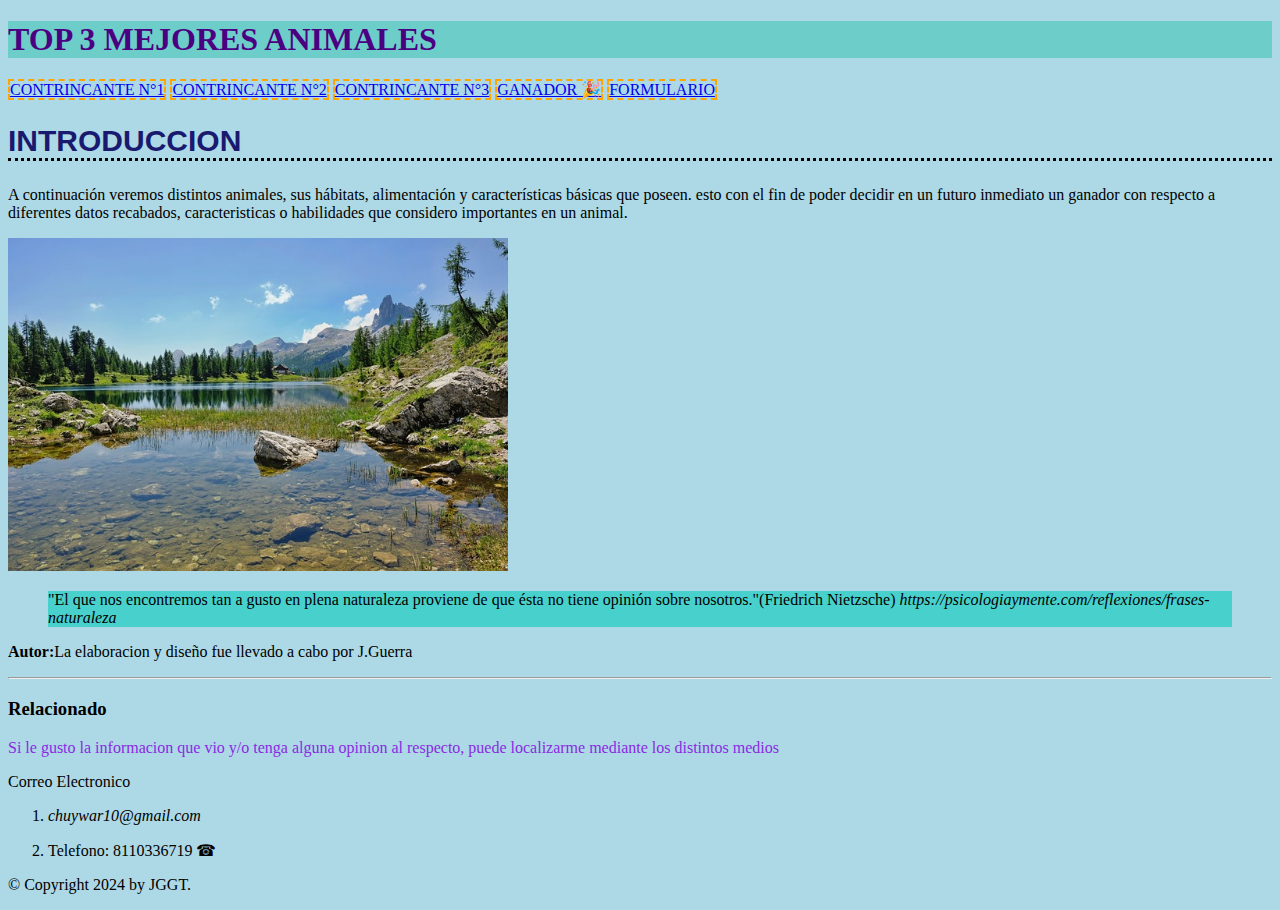
<file: index.html>
<!DOCTYPE html>
<html lang="en">
<head>
    <meta charset="UTF-8">
    <meta name="viewport" content="width=device-width, initial-scale=1.0">
    <title>proyecto</title>
    <link rel="stylesheet" href="estilo.css">
</head>
<body>
    <header><h1 id="encabezado">TOP 3 MEJORES ANIMALES</h1></header> <!-- INTRODUCCION y LINKs -->
    <nav>
        <a href="cand1.html">CONTRINCANTE N°1</a>
        <a href="cand2.html">CONTRINCANTE N°2</a>
        <a href="cand3.html">CONTRINCANTE N°3</a>
        <a href="resul.html">GANADOR 🎉</a>
        <a href="form.html" target="_blank" rel="noopener noreferrer">FORMULARIO</a>
    </nav>
    <main>
        <article>
            <h2>INTRODUCCION</h2>
            <p class="inicio">A continuación veremos distintos animales, sus hábitats, alimentación y características básicas que poseen. esto con el fin de poder decidir en un futuro inmediato un ganador con respecto a diferentes datos recabados, caracteristicas o habilidades que considero importantes en un animal.</p>
            <img src="imagenes/lago.jpg" alt="Lago" sizes="" width="500px" srcset="">
            
            <blockquote class="cita">"El que nos encontremos tan a gusto en plena naturaleza proviene de que ésta no tiene opinión sobre nosotros."(Friedrich Nietzsche) <cite>https://psicologiaymente.com/reflexiones/frases-naturaleza</cite></blockquote>
            <p><strong>Autor:</strong><span>La elaboracion y diseño fue llevado a cabo por J.Guerra</span></p>
        </article>
    </main>
    <aside>
        <hr>
        <h3>Relacionado</h3> 
        <p lang="es" class="extra">Si le gusto la informacion que vio y/o tenga alguna opinion al respecto, puede localizarme mediante los distintos medios</p>
    </aside>
    <footer>
        <p>Correo Electronico</p>
        <ol>
            <li><address>chuywar10@gmail.com</address></li>
            <li><p>Telefono: 8110336719 &phone;</p></li>
        </ol>
        <p>&copy; Copyright 2024 by JGGT.</p>
    </footer>
</body>
</html>
</file>
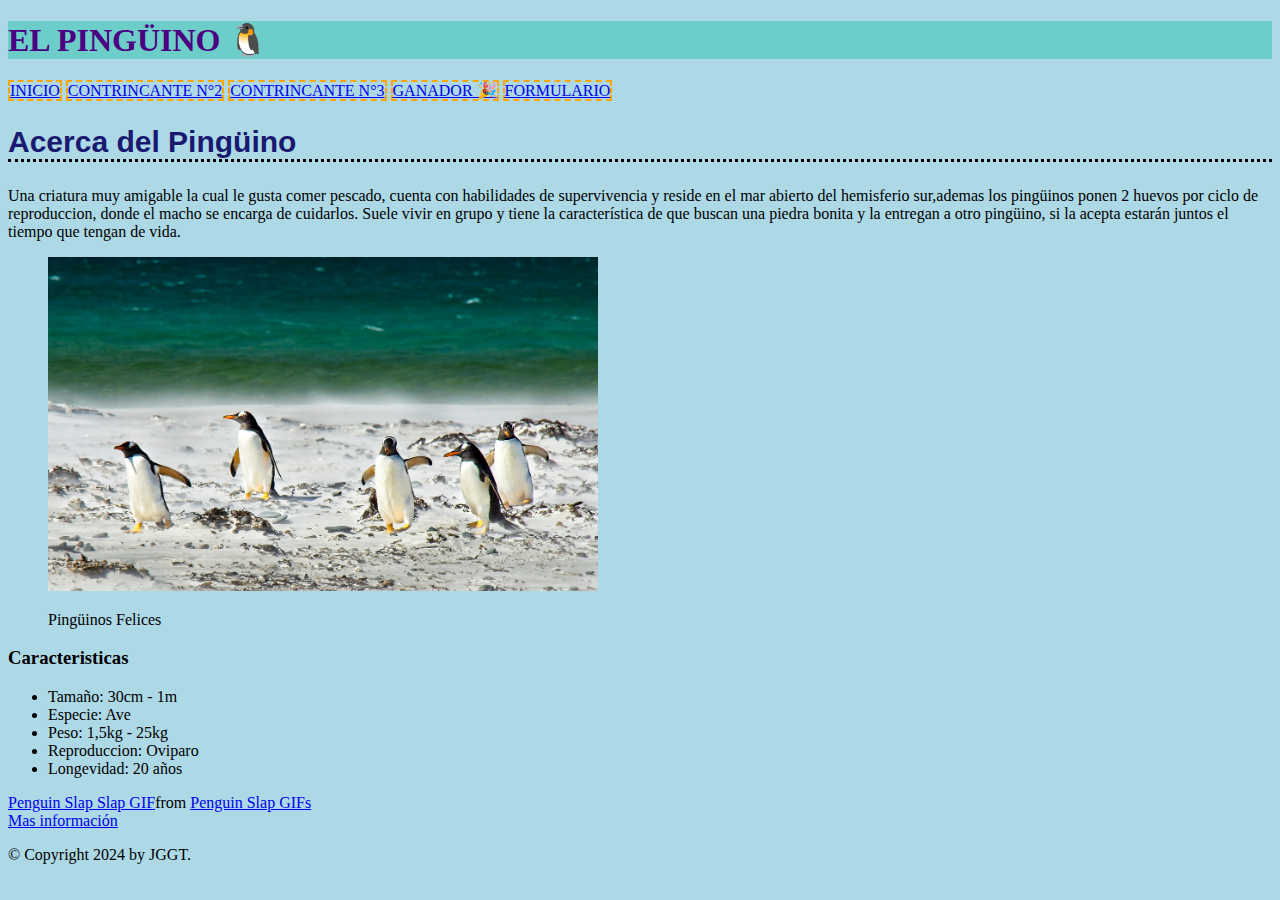
<file: cand1.html>
<!DOCTYPE html>
<html lang="en">
<head>
    <meta charset="UTF-8">
    <meta name="viewport" content="width=device-width, initial-scale=1.0">
    <title>CANDIDATO N°1</title>
    <link rel="stylesheet" href="estilo.css">
</head>

<body>
    <header><h1 id="encabezado">EL PINGÜINO 🐧</h1></header>
    <nav>
        <a href="index.html">INICIO</a>
        <a href="cand2.html">CONTRINCANTE N°2</a>
        <a href="cand3.html">CONTRINCANTE N°3</a>
        <a href="resul.html">GANADOR 🎉</a>
        <a href="form.html" target="_blank" rel="noopener noreferrer">FORMULARIO</a>
    </nav>
    <main>
        <article>
            <h2>Acerca del Pingüino</h2>
            <p>Una criatura muy amigable la cual le gusta comer pescado, cuenta con habilidades de supervivencia y reside en el mar abierto del hemisferio sur,ademas los pingüinos ponen 2 huevos por ciclo de reproduccion, donde el macho se encarga de cuidarlos.
            Suele vivir en grupo y tiene la característica de que buscan una piedra bonita y la entregan a otro pingüino, si la acepta estarán juntos el tiempo que tengan de vida.</p>
            
            <figure><img src="imagenes/pingüino gpo.jpg" alt="gpo pinguinos" sizes="" width="550px" srcset=""><p>Pingüinos Felices</p></figure>
            <section class="inicio">
                <h3>Caracteristicas</h3>
                <ul>
                    <li>Tamaño: 30cm - 1m</li>
                    <li>Especie: Ave</li>
                    <li>Peso: 1,5kg - 25kg</li>
                    <li>Reproduccion: Oviparo</li>
                    <li>Longevidad: 20 años</li>
                </ul>
            </section>
            
            <div class="tenor-gif-embed" data-postid="24881602" data-share-method="host" data-aspect-ratio="1.5534" data-width="50%"><a href="https://tenor.com/view/penguin-slap-slap-gif-24881602">Penguin Slap Slap GIF</a>from <a href="https://tenor.com/search/penguin+slap-gifs">Penguin Slap GIFs</a></div> <script type="text/javascript" async src="https://tenor.com/embed.js"></script>
        </article>
    </main>
    <footer>
        <a href="https://www.anipedia.net/pinguinos/" target="_blank" rel="noopener noreferrer">Mas información</a>
        <p>&copy; Copyright 2024 by JGGT.</p>
    </footer>
</body>
</html>
</file>
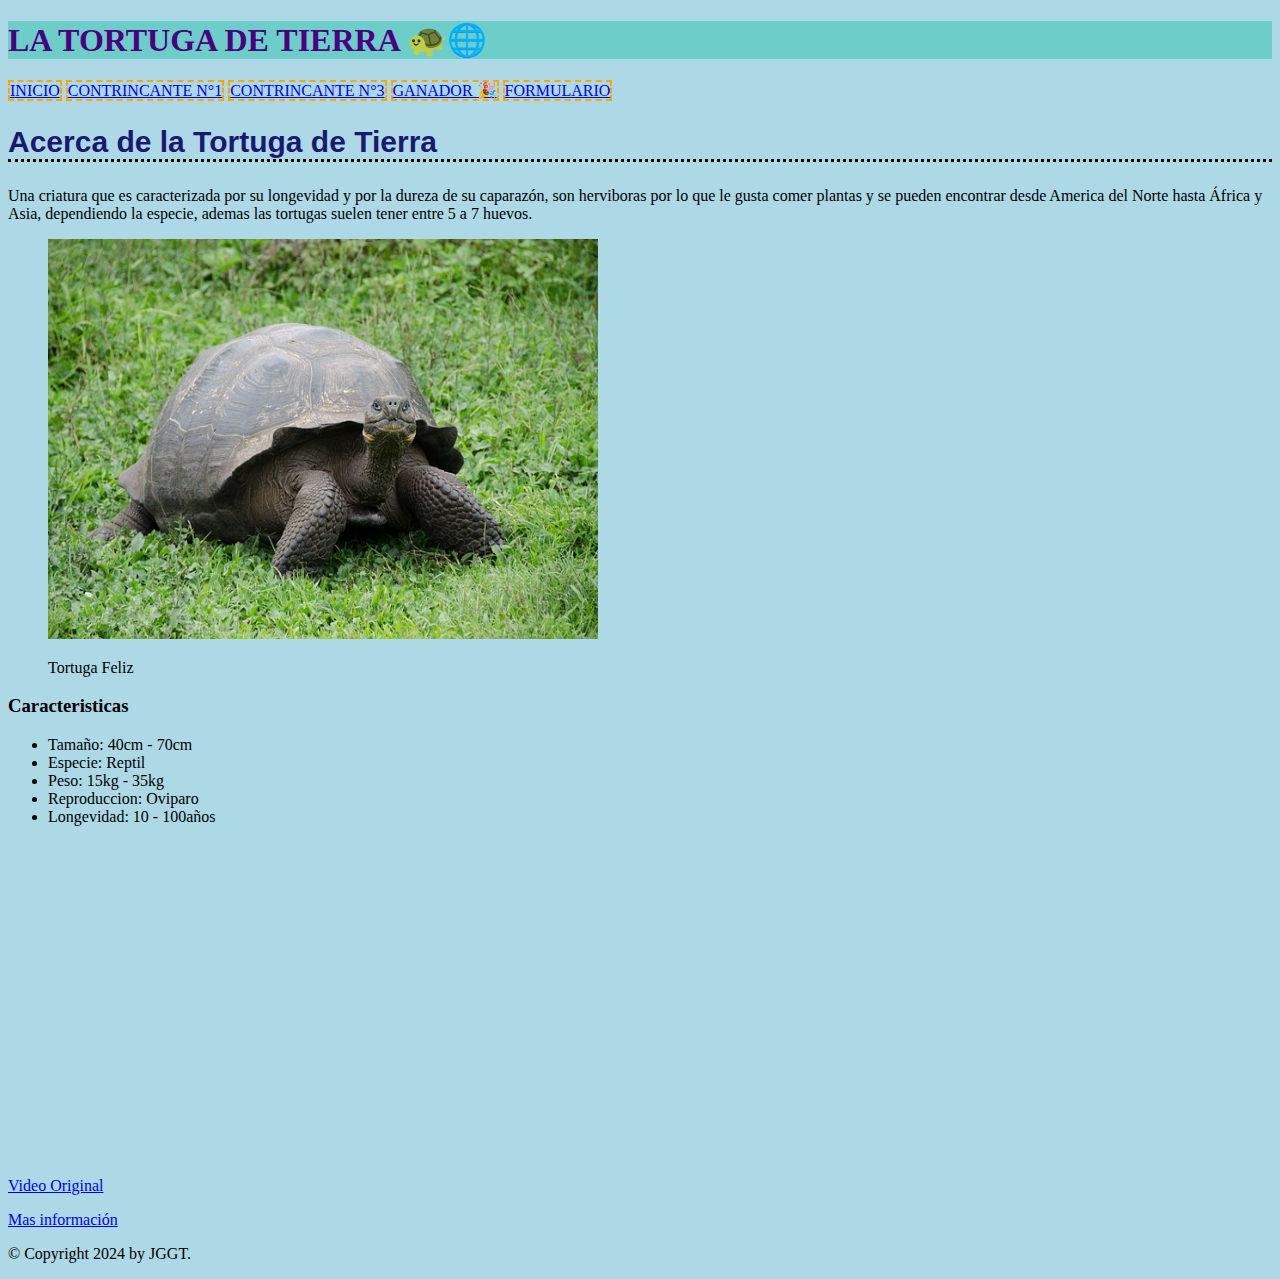
<file: cand2.html>
<!DOCTYPE html>
<html lang="en">
<head>
    <meta charset="UTF-8">
    <meta name="viewport" content="width=device-width, initial-scale=1.0">
    <title>CANDIDATO N°2</title>
    <link rel="stylesheet" href="estilo.css">
</head>

<body>
    <header><h1 id="encabezado">LA TORTUGA DE TIERRA 🐢🌐</h1></header>
    <nav>
        <a href="index.html">INICIO</a>
        <a href="cand1.html">CONTRINCANTE N°1</a>
        <a href="cand3.html">CONTRINCANTE N°3</a>
        <a href="resul.html">GANADOR 🎉</a>
        <a href="form.html" target="_blank" rel="noopener noreferrer">FORMULARIO</a>
    </nav>
    <main>
        <article>
            <h2>Acerca de la Tortuga de Tierra</h2>
            <p>Una criatura que es caracterizada por su longevidad y por la dureza de su caparazón, son herviboras por lo que le gusta comer plantas y se pueden encontrar desde America del Norte hasta África y Asia, dependiendo la especie, ademas las tortugas suelen tener entre 5 a 7 huevos.</p>
            
            <figure><img src="imagenes/tortugahappy.jpg" alt="Happy" sizes="" width="550" height="400" srcset=""><p>Tortuga Feliz</p></figure>
            <section class="inicio">
                <h3>Caracteristicas</h3>
                <ul>
                    <li>Tamaño: 40cm - 70cm</li>
                    <li>Especie: Reptil</li>
                    <li>Peso: 15kg - 35kg</li>
                    <li>Reproduccion: Oviparo</li>
                    <li>Longevidad: 10 - 100años</li>
                </ul>
            </section>            
            <iframe width="560" height="315" src="https://www.youtube.com/embed/VsBCBZ0Yyto?si=8REeBuXm5PtcjLJA" title="YouTube video player" frameborder="0" allow="accelerometer; autoplay; clipboard-write; encrypted-media; gyroscope; picture-in-picture; web-share" allowfullscreen>Tortuga Curiosa</iframe>
            <p><a href="https://www.youtube.com/embed/VsBCBZ0Yyto?si=8REeBuXm5PtcjLJA" target="_blank" rel="noopener noreferrer">Video Original</a></p>

        </article>
    </main>
    <footer>
        <a href="https://mascotasymas.net/tortugas-de-tierra" target="_blank" rel="noopener noreferrer">Mas información</a>
        <p>&copy; Copyright 2024 by JGGT.</p>
    </footer>
</body>
</html>
</file>
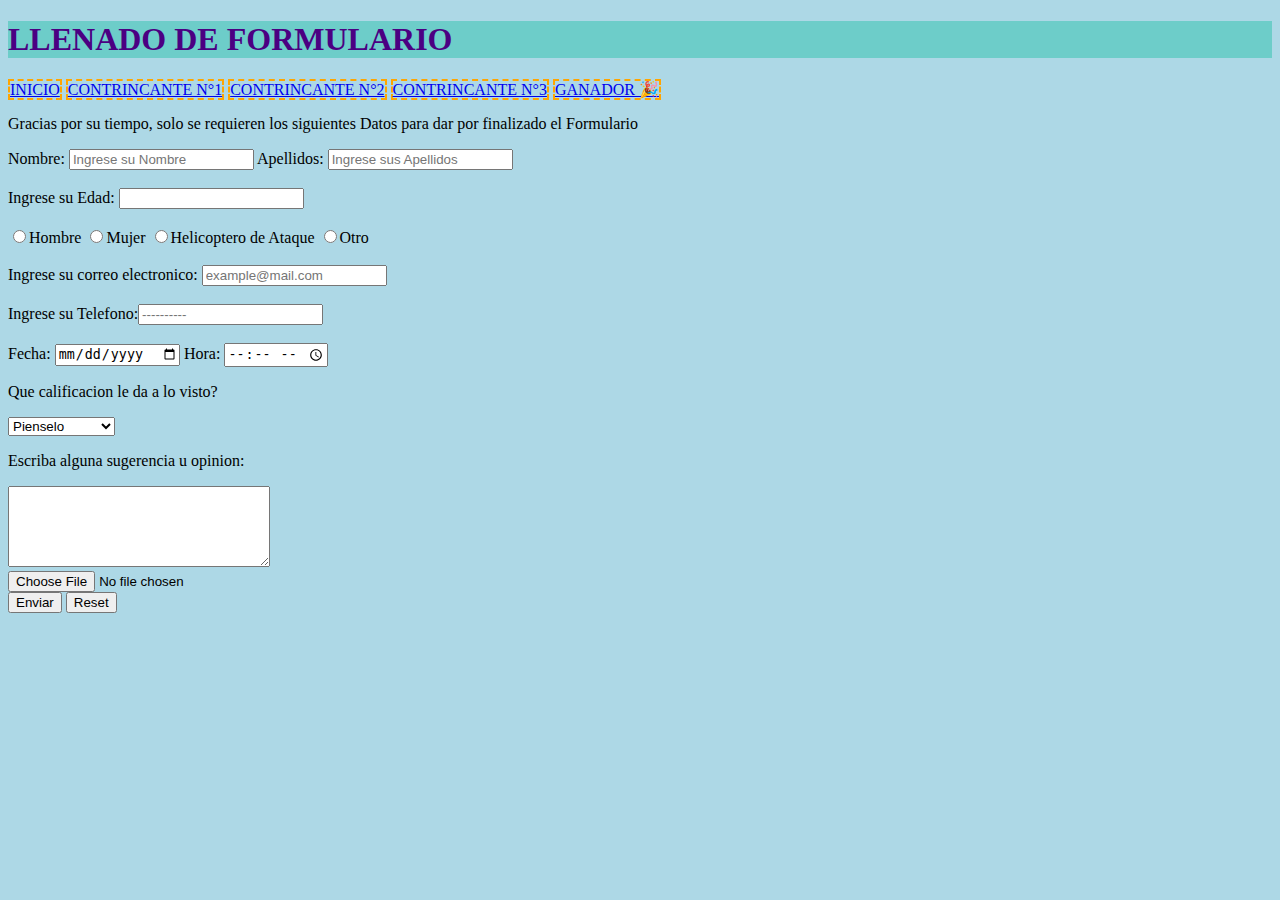
<file: form.html>
<!DOCTYPE html>
<html lang="en">
<head>
    <meta charset="UTF-8">
    <meta name="viewport" content="width=device-width, initial-scale=1.0">
    <title>FORMULARIO</title>
    <link rel="stylesheet" href="estilo.css">
</head>
<body>
    <header><h1 id="encabezado">LLENADO DE FORMULARIO</h1></header>
    <nav>
        <a href="index.html">INICIO</a>
        <a href="cand1.html">CONTRINCANTE N°1</a>
        <a href="cand2.html">CONTRINCANTE N°2</a>
        <a href="cand3.html">CONTRINCANTE N°3</a>
        <a href="resul.html">GANADOR 🎉</a>
    </nav>
    <p>Gracias por su tiempo, solo se requieren los siguientes Datos para dar por finalizado el Formulario</p>
    <form>
        <div>
            <label for="name">Nombre:</label> <input type="text" id="name" placeholder="Ingrese su Nombre">
            <label for="aps">Apellidos:</label> <input type="text" id="aps" placeholder="Ingrese sus Apellidos">
        </div>
        &nbsp;
        <div>
            <label for="edad">Ingrese su Edad:</label> <input type="number" name="años">
        </div>
        &nbsp;
        <div>
            <label><input type="radio" name="campo">Hombre</label>
            <label><input type="radio" name="campo">Mujer</label>
            <label><input type="radio" name="campo">Helicoptero de Ataque</label>
            <label><input type="radio" name="campo">Otro</label>
        </div>
        &nbsp;
        <div>
            <label>Ingrese su correo electronico:</label> <input type="email" name="email" placeholder="example@mail.com">
        </div>
        &nbsp;
        <div>
            <label>Ingrese su Telefono:</label><input type="number" name="cel" placeholder="----------">
        </div>
        &nbsp;
        <div>
            <label for="fecha"> Fecha: <input type="date" name="actual" id="1"></label>
            <label for="hora">Hora: <input type="time" name="hora" id="2"></label>
        </div>

        <div>
            <p>Que calificacion le da a lo visto?</p>
            <select name="rank">
                <option selected disabled>Pienselo</option>
                <option value="5">⭐⭐⭐⭐⭐</option>
                <option value="4">⭐⭐⭐⭐</option>
                <option value="3">⭐⭐⭐</option>
                <option value="2">⭐⭐</option>
                <option value="1">⭐</option>
            </select>
        </div>
        <div>
            <p>Escriba alguna sugerencia u opinion:</p>
            <textarea name="opinion" cols="30" rows="5"></textarea>
        </div>
        <div>
            <label for="doc"></label> <input type="file" name="usuario">
        </div>
        <input type="submit" value="Enviar">
        <input type="reset">
    </form>
    
</body>
</html>
</file>
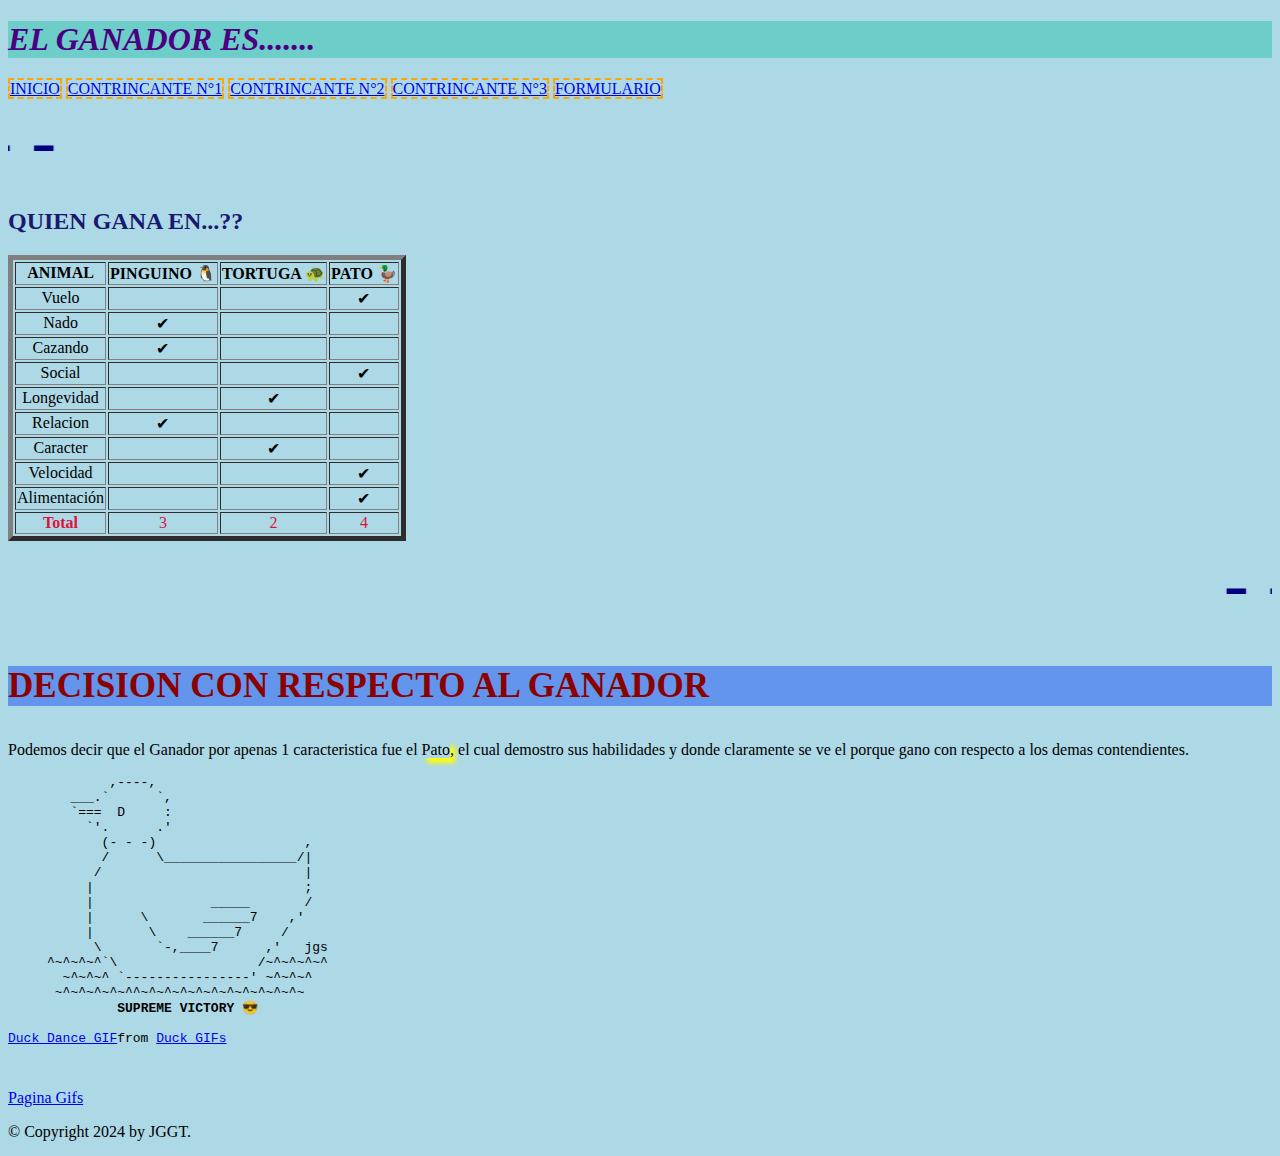
<file: resul.html>
<!DOCTYPE html>
<html lang="en">
<head>
    <meta charset="UTF-8">
    <meta name="viewport" content="width=device-width, initial-scale=1.0">
    <title>Ganador</title>
    <link rel="stylesheet" href="estilo.css">
</head>
<body>
    <header><h1 id="encabezado"><em>EL GANADOR ES.......</em> </h1></header>
    <nav>
        <a href="index.html">INICIO</a>
        <a href="cand1.html">CONTRINCANTE N°1</a>
        <a href="cand2.html">CONTRINCANTE N°2</a>
        <a href="cand3.html">CONTRINCANTE N°3</a>
        <a href="form.html" target="_blank" rel="noopener noreferrer">FORMULARIO</a>
    </nav>
    <main>
        <marquee behavior="" direction="right" class="punto">- - - - - - - - - - - - - - - - - - - - - - - - - - - - - - - - - - -  - - - - - - - - - - - - - - - - - - - - - - - - - - - - - - - - - - - - - - - - - - - - -  - - - - - - - - - -</marquee>
         <h2 style="color: midnightblue;">QUIEN GANA EN...??</h2>
         <article>  
            <table border="5" class="centrado">
                <tr>
                    <th>ANIMAL</th>
                    <th>PINGUINO 🐧</th>
                    <th>TORTUGA 🐢</th>
                    <th>PATO 🦆</th>
                </tr>
                <tr>
                    <td>Vuelo</td>
                    <td></td>
                    <td></td>
                    <td>✔</td>
                </tr>
                <tr>
                    <td>Nado</td>
                    <td>✔</td>
                    <td></td>
                    <td></td>
                </tr>
                <tr>
                    <td>Cazando</td>
                    <td>✔</td>
                    <td></td>
                    <td></td>
                </tr>
                <tr>
                    <td>Social</td>
                    <td></td>
                    <td></td>
                    <td>✔</td>
                </tr>
                <tr>
                    <td>Longevidad</td>
                    <td></td>
                    <td>✔</td>
                    <td></td>
                </tr>
                <tr>
                    <td>Relacion</td>
                    <td>✔</td>
                    <td></td>
                    <td></td>
                </tr>
                <tr>
                    <td>Caracter</td>
                    <td></td>
                    <td>✔</td>
                    <td></td>
                </tr>
                <tr>
                    <td>Velocidad</td>
                    <td></td>
                    <td></td>
                    <td>✔</td>
                </tr>
                <tr>
                    <td>Alimentación</td>
                    <td></td>
                    <td></td>
                    <td>✔</td>
                </tr>
                <tr class="total">
                    <th>Total</th>
                    <td>3</td>
                    <td>2</td>
                    <td>4</td>
                </tr>
            </table>
        <marquee behavior="" direction="left" class="punto">- - - - - - - - - - - - - - - - - - - - - - - - - - - - - - - - - - -  - - - - - - - - - - - - - - - - - - - - - - - - - - - - - - - - - - - - - - - - - - - - -  - - - - - - - - - -</marquee>
            <section class="decision">
            <h3>DECISION CON RESPECTO AL GANADOR</h3>
            </section>
            <p>Podemos decir que el Ganador por apenas 1 caracteristica fue el <span class="win">Pato</span>, el cual demostro sus habilidades y donde claramente se ve el porque gano con respecto a los demas contendientes.</p>
        </article>
    </main>
    <pre>
             ,----,
        ___.`      `,
        `===  D     :
          `'.      .'
            (- - -)                   ,
            /      \_________________/|
           /                          |
          |                           ;
          |               _____       /
          |      \       ______7    ,'
          |       \    ______7     /
           \       `-,____7      ,'   jgs
     ^~^~^~^`\                  /~^~^~^~^
       ~^~^~^ `----------------' ~^~^~^
      ~^~^~^~^~^^~^~^~^~^~^~^~^~^~^~^~
      <strong><span>        SUPREME VICTORY 😎</span></strong>
      <div class="tenor-gif-embed" data-postid="18010817" data-share-method="host" data-aspect-ratio="1" data-width="25%"><a href="https://tenor.com/view/duck-dance-epic-gif-18010817">Duck Dance GIF</a>from <a href="https://tenor.com/search/duck-gifs">Duck GIFs</a></div> <script type="text/javascript" async src="https://tenor.com/embed.js"></script>
    </pre> 
    <a href="https://tenor.com/view/duck-dance-epic-gif-18010817" target="_blank" rel="noopener noreferrer">Pagina Gifs</a>
    <footer>
        <p>&copy; Copyright 2024 by JGGT.</p>
    </footer>
</body>
</html>
</file>
<file: estilo.css>
.total{
    color:crimson;
}

.centrado{
    text-align: center;
}

.decision{
    font-size: 30px;
    background-color: cornflowerblue;
    color: darkred;
}

.win{
    box-shadow: 5px 5px 5px yellow;
}

#encabezado{
    background-color: rgb(109, 205, 201);
    color: indigo;
}

.extra[lang="es"]{
    color: blueviolet;
}

a[href$=".html"]{
    border: 2px dashed orange;
}

.punto{
    color: navy;
    font-size: 75px;
}

body{
    background-color: lightblue;
}

article > h2 {
    font-size: 30px;
    font-family: Arial, Helvetica, sans-serif;
    border-bottom: 3px dotted black;
    color: midnightblue;
}

.cita{
    background-color: mediumturquoise;
}
</file>
